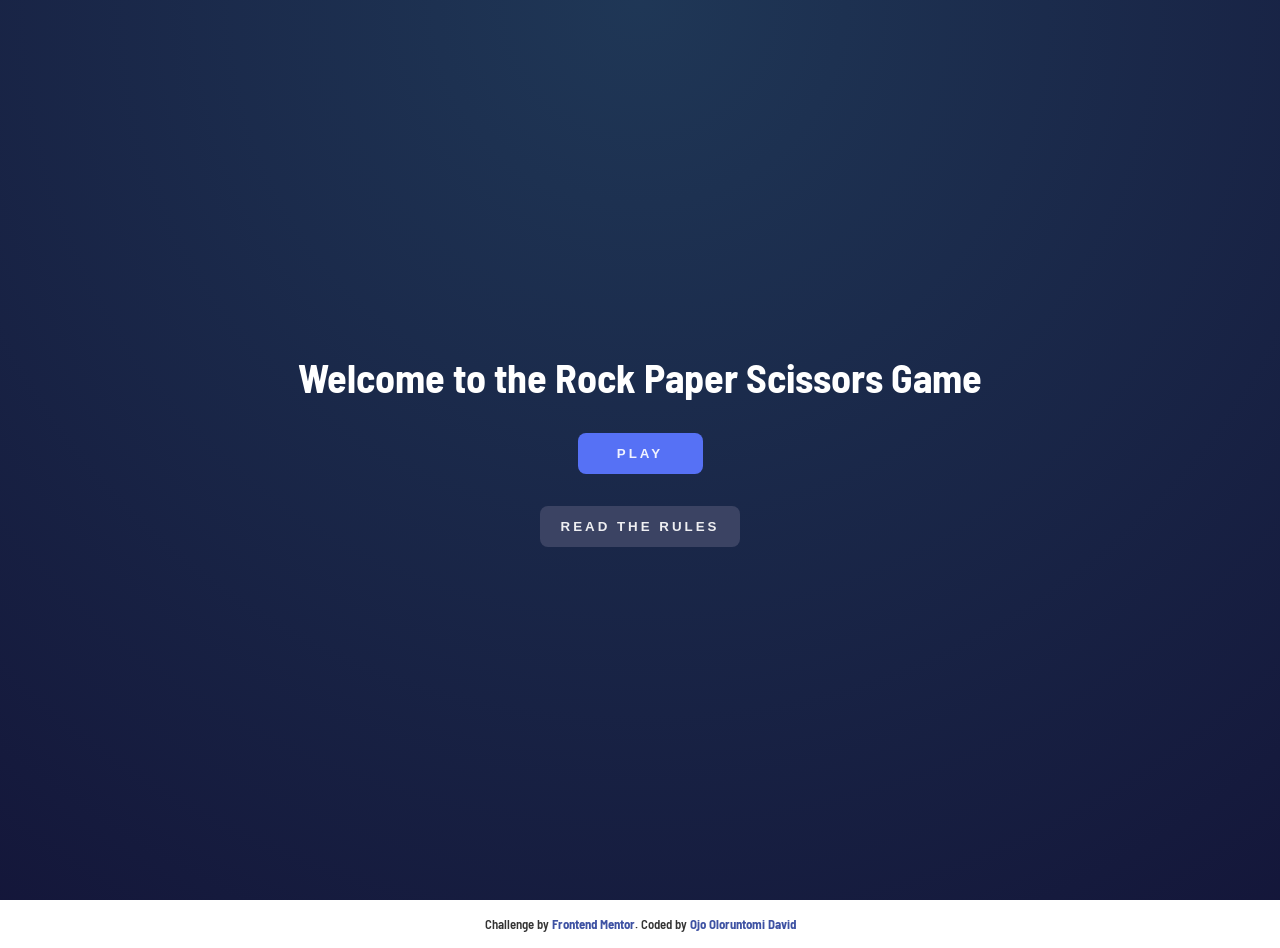
<file: index.html>
<!DOCTYPE html>
<html lang="en">

<head>
  <meta charset="UTF-8">
  <meta name="viewport" content="width=device-width, initial-scale=1.0">
  <!-- displays site properly based on user's device -->

  <link rel="icon" type="image/png" sizes="32x32" href="./images/favicon-32x32.png">
  <link href="https://fonts.googleapis.com/css2?family=Barlow+Semi+Condensed:wght@600;700&display=swap"
    rel="stylesheet">
  <link rel="stylesheet" href="./css/all.min.css">
  <link rel="stylesheet" href="./css/animations.css">
  <link rel="stylesheet" href="./css/index.css">

  <title>Frontend Mentor | Rock, Paper, Scissors</title>
</head>

<body>
  <div class="container">
    <div class="intro">
      <h1>Welcome to the Rock Paper Scissors Game</h1>
      <button type="button" class="play-btn"><span>play</span></button>
      <button type="button" class="rules-btn">Read the rules</button>
    </div>

    <div class="game">
      <div class="score-board-wrapper">
        <div class="score-board">
          <div class="logo">
            <img src="./images/logo.svg" alt="original logo">
          </div>
          <div class="score-wrapper">
            <small>score</small>
            <h2 class="score">0</h2>
          </div>
        </div>

      </div>

      <div class="play">
        <div class="sign-pick">
          <div class="content">
            <div class="paper sign-wrapper">
              <div class="sign">
                <img src="./images/icon-paper.svg" alt="paper sign">
              </div>
            </div>
            <div class="scissors sign-wrapper">
              <div class="sign">
                <img src="./images/icon-scissors.svg" alt="scissors sign">
              </div>
            </div>
            <div class="rock sign-wrapper">
              <div class="sign">
                <img src="./images/icon-rock.svg" alt="rock sign">
              </div>
            </div>
          </div>
        </div>

        <div class="battle">
          <div>
            <div class="player">
              <p>you picked</p>
            </div>
          </div>

          <div>
            <div class="cpu">
              <div class="dummy"></div>
              <p>the House picked</p>
            </div>
          </div>

          <div class="result">
            <h1 class="decision">win</h1>
            <button type="button" class="play-again">Play Again</button>
          </div>
        </div>

        <div class="btn-wrapper">
          <button type="button" class="new-game-btn">New Game</button>
          <button type="button" class="rules-btn">Rules</button>

        </div>
      </div>
    </div>

    <div class="rules">
      <h2>rules</h2>
      <div class="rules-img">
        <img src="./images/image-rules.svg" alt="original game rules">
      </div>

      <i class="fas fa-times close-rules-btn"></i>
    </div>

    <div class="drop-shadow"></div>

    <div class="attribution">
      <p>
        Challenge by <a href="https://www.frontendmentor.io?ref=challenge" target="_blank" rel="noopener">Frontend
          Mentor</a>.
        Coded by <a href="https://www.frontendmentor.io/profile/tomi-david" target="_blank" rel="noopener">Ojo
          Oloruntomi
          David</a>
      </p>
    </div>
  </div>

  <script src="./js/index.js"></script>
</body>

</html>
</file>
<file: css/animations.css>
@keyframes slideInTop{
    from {
        transform: translateY(-2000px);
    }
    to { 
        transform: translateY(0);
    }
}

.slideInTop {
    animation: slideInTop .5s forwards;
}

@keyframes slideOutTop{
    from {
        transform: translateY(0);
    }
    to { 
        transform: translateY(-2000px);
    }
}

.slideOutTop {
    animation: slideOutTop .5s forwards;
}

@keyframes growIn {
    from {
        transform: scale(0);
    }

    to {
        transform: scale(1);
    }
}

.growIn {
    animation: growIn .5s forwards;
}

@keyframes slideInRight {
    from {
        transform: translateX(2000px);
    }
    to {
        transform: translateX(0px);        
    }
}

.slideInRight {
    animation: slideInRight .5s forwards;
}

@keyframes slideOutRight {
    from {
        transform: translateX(0);
    }

    to {
        transform: translateX(2000px);
    }
}

.slideOutRight {
    animation: slideOutRight .5s forwards;
}

@keyframes slideOutLeft {
    from {
        transform: translateX(0);
    }

    to {
        transform: translateX(-2000px);
    }
}

.slideOutLeft {
    animation: slideOutLeft .5s forwards;
}

@keyframes slideInLeft {
    from {
        transform: translateX(-2000px);
    }
    to {
        transform: translateX(0);        
    }
}

.slideInLeft {
    animation: slideInLeft .5s forwards;
}

@keyframes bounce {
    0% {
        transform: translateY(0px);
    }

    15% {
        transform: translateY(-40px);
    }

    30% {
        transform: translateY(0px);
    }

    45% {
        transform: translateY(-40px);        
    }
    60% {
        transform: translateY(0px);
    }
    75% {
        transform: translateY(-40px);
    }
    100% {
        transform: translateY(0px);
    }
}

@keyframes flipIn {
    from {
        transform: rotateY(90deg);
    }
    to {
        transform: rotateY(0deg);
    }
}

.flipIn {
    animation: flipIn .5s forwards;
}

@keyframes increaseWidth {
    from {
        width: 75%;
    }
    to {
        width: 90%;
    }
}

.increaseWidth {
    animation: increaseWidth .3s forwards;
}

.compAnimation {
    animation: increaseWidth .5s forwards .3s, slideInRight .3s forwards;
}

.compAnimationRev {
    animation: slideOutRight .5s forwards, increaseWidth 10s forwards reverse;
}

/* FIX THIS */
</file>
<file: css/index.css>
* {
    margin: 0;
    padding: 0;
    box-sizing: border-box;
}

*::selection {
    color: none;
    background-color: none;
}

:root {
    --bg-1: hsl(214, 47%, 23%);
    --bg-2: hsl(237, 49%, 15%);
    --black-clr: hsl(229, 25%, 31%);
    --blue-clr: hsl(229, 64%, 46%);
    --score-border: hsl(217, 16%, 45%);
    --paper-blue-1: hsl(230, 89%, 62%);
    --paper-blue-2: hsl(230, 89%, 65%);
    --scissors-yellow-1: hsl(39, 89%, 49%);
    --scissors-yellow-2: hsl(40, 84%, 53%);
    --rock-red-1: hsl(349, 71%, 52%);
    --rock-red-2: hsl(349, 70%, 56%);
}

html {
    font-size: 100%;
    font-family: 'Barlow Semi Condensed', sans-serif;
}

.container {
    overflow-x: hidden;
    background: radial-gradient(circle at 50% 0%, var(--bg-1), var(--bg-2));
    display: grid;
    grid-template-columns: 100vw;
    grid-template-rows: 1fr auto;
}

.intro, 
.game {
    grid-column: 1/2;
    grid-row: 1/2;
}

.intro {
    display: flex;
    flex-flow: column nowrap;
    justify-content: center;
    align-items: center;
    height: 100vh;
}

h1 {
    font-size: 2.5rem;
    text-align: center;
    color: white;
    padding: 1rem;
}

button:focus, 
button:hover {
    outline: 0;
    cursor: pointer;
}

.intro button {
    border: 0;
    padding: 13px 10px;
    border-radius: 8px;
    color: rgba(255, 255, 255, 0.918);
    text-transform: uppercase;
    letter-spacing: 3px;
    font-weight: 600;
    cursor: pointer;
    margin: 1rem;
    transition: transform 0.5s ease;
}

.play-btn {
    width: 125px;
    background-color: hsl(230, 89%, 65%);
}

.play-btn:hover {
    background-color: hsl(230, 75%, 45%);
    transform: rotate(-7deg);
}

.rules-btn {
    background-color: var(--black-clr);
    width: 200px;
}

.rules-btn:hover,
.new-game-btn:hover {
    background-color: hsl(219, 17%, 51%);
}

.rules {
    display: flex;
    flex-flow: column nowrap;
    justify-content: space-around;
    align-items: center;
    background-color: #fff;
    height: 100vh;
    padding-top: 2rem;
    transform: translateY(-3000px);
    position: fixed;
    width: 100%;
    z-index: 3;
}

.rules h2 {
    text-transform: uppercase;
    color: var(--black-clr);
    font-size: 2rem;
}

.close-rules-btn {
    color: rgb(204, 202, 202);
    font-size: 1.3rem;
    cursor: pointer;
}

.close-rules-btn:hover,
.close-rules-btn:focus {
    color: var(--rock-red-1);
}

.game {
    transform: translateX(100vw);
}

.score-board-wrapper {
    padding: 2rem 0;
}

.score-board {
    display: flex;
    justify-content: space-between;
    align-items: center;
    width: 85%;
    max-width: 55vmax;
    margin: 0 auto;
    border: 3px solid var(--score-border);
    border-radius: 6px;
    padding: .7rem 1rem;
}

.logo {
    width: 30%;
}

.logo img {
    width: 100%;
}

.score-wrapper {
    background-color: white;
    flex: 0 1 28%;
    text-align: center;
    padding: .5rem .3rem;
    border-radius: 8px;
}

.score-wrapper small {
    color: var(--blue-clr);
    text-transform: uppercase;
    font-weight: 600;
}

.score {
    color: var(--black-clr);
    font-size: 2.5rem;
    font-weight: 700;
}

.play {
    width: 80%;
    margin: 0 auto;
    display: grid;
    grid-template-columns: 1fr;
    grid-template-rows: 3fr 1fr;
    position: relative;
}

.sign-pick {
    grid-row: 1/2;
    width: 100%;
    height: 100%;
}

.content {
    width: 237px;
    height: 477px;
    margin: 0 auto;
    background: url(../images/bg-triangle.svg) center center / 100% no-repeat;
    position: relative;
}

.sign-wrapper {
    width: 130px;
    height: 130px;
    padding: .6rem;
    border-radius: 50%;
    position: relative;
}

.sign-pick .sign-wrapper {
    transform: scale(0);
    position: absolute;
}

.player .sign-wrapper {
    animation: bounce 1s forwards .2s;
}

.paper {
    background: linear-gradient(to bottom, var(--paper-blue-1), var(--paper-blue-2));
    box-shadow: 0 6px 0 hsl(230, 78%, 48%), 0 12px 5px hsla(237, 49%, 15%, 0.5);
}

.sign-pick .paper {
    top: 80px;
    left: -40px;
}

.scissors {
    background: linear-gradient(to bottom, var(--scissors-yellow-1), var(--scissors-yellow-2));
    box-shadow: 0 6px 0 hsl(39, 99%, 36%), 0 12px 5px hsla(237, 49%, 15%, 0.5);
}

.sign-pick .scissors {
    top: 80px;
    right: -40px;
}

.rock {
    background: linear-gradient(to bottom, var(--rock-red-1), var(--rock-red-2));
    box-shadow: 0 6px 0 hsl(349, 77%, 38%), 0 12px 5px hsla(237, 49%, 15%, 0.5);
}

.sign-pick .rock {
    bottom: 111px;
    left: 60px;
}

.sign {
    width: 100%;
    height: 100%;
    background-color: rgb(245, 245, 245);
    border-radius: 50%;
    display: flex;
    justify-content: center;
    align-items: center;
    box-shadow: inset 0 5px 0px rgb(222, 230, 233);
    cursor: pointer;
}

.sign>img {
    width: 50%;
}

.battle {
    grid-row: 1/2;
    display: flex;
    flex-flow: row wrap;
    justify-content: space-between;
    width: 100%;
    height: 100%;
    align-items: center;
    transform: translateX(2000px);
    position: absolute;
}

.battle>div:not(:last-of-type) {
    height: 180px;
    transition: height .5s ease-in-out;
}

.player,
.cpu {
    position: relative;
    display: flex;
    flex-flow: column wrap;
    justify-content: space-between;
    height: 100%;
    width: 130px;
}

/* remove initial animation-delay achieved through js */
.player > div {
    animation-delay: .5s !important;  
}

.cpu > div {
    animation-delay: 0s !important;  
}

.dummy {
    width: 100px;
    height: 100px;
    background: hsl(237, 49%, 15%);
    border-radius: 50%;
    align-self: center;
    margin-top: 14px;
}

.battle p {
    color: white;
    text-transform: uppercase;
    font-weight: 700;
    font-size: .7rem;
    text-align: center;
    letter-spacing: 1px;
    z-index: 4;
}

.winner::before {
    content: '';
    position: absolute;
    top: -87px;
    left: -90px;
    height: 310px;
    width: 310px;
    background: radial-gradient(transparent 30%, hsla(217, 16%, 45%, 0.3) 30%, hsla(217, 16%, 45%, 0.3) 40%, hsla(217, 16%, 45%, 0.2) 40%, hsla(217, 16%, 45%, 0.2) 56%, hsla(217, 16%, 45%, 0.1) 56%);
    border-radius: 50%;
}

.result {
    align-self: end;
    flex: 0 1 100%;
    height: 133.716px;
    transform: rotateY(90deg);
}

.result h1 {
    text-transform: uppercase;
    font-weight: 700;
}

.play-again {
    background-color: #fff;
    color: var(--bg-1);
    display: block;
    width: 70%;
    margin: 0 auto;
    padding: 1rem;
    border-radius: 8px;
    border: 0;
    text-transform: uppercase;
    font-weight: 600;
    letter-spacing: .1rem;
}

.play-again:hover {
    color: var(--rock-red-1);
}

.btn-wrapper {
    grid-row: 2/3;
    display: flex;
    flex-flow: column wrap;
    justify-content: space-evenly;
    align-items: center;
    z-index: 3;
}

.btn-wrapper button {
    width: 125px;
    padding: 10px;
    background-color: transparent;
    border: 2px solid rgba(255, 255, 255, 0.527);
    border-radius: 8px;
    color: rgba(255, 255, 255, 0.918);
    text-transform: uppercase;
    letter-spacing: 3px;
    font-weight: 600;
    cursor: pointer;
    transition: transform .5s ease;
}

.attribution {
    font-size: 11px;
    text-align: center;
    padding: 1rem;
    background-color: #fff;
    grid-column: 1/2;
    grid-row: 2/3;
}

.attribution p {
    font-size: .8rem;
    font-weight: 600;
    color: rgb(51, 51, 51);
}

.attribution a {
    color: hsl(228, 45%, 44%);
    font-weight: 700;
    text-decoration: none;
}

.attribution a:hover {
    color: hsl(228, 66%, 21%);
    text-decoration: underline;
}

@media screen and (min-width: 1001px) {
    .rules {
        height: 500px;
        width: 480px !important;
        left: 0;
        right: 0;
        margin: 20vh auto;
        border-radius: 8px;
        flex-flow: row wrap;
        align-items: unset;
        padding: 3rem;
        position: absolute;
    }

    .rules h2,
    .close-rules-btn {
        font-size: 2.3rem;
    }

    .close-rules-btn {
        margin-right: 0;
        margin-left: auto;
    }

    .rules > div   {
        order: 2;
        flex-basis: 80%;
        margin-top: 2rem;
    }

    .drop-shadow.active {
        background-color: hsla(237, 49%, 15%, 0.466);
        width: 100vw;
        position: fixed;
        height: 100%;
        z-index: 2;
    }

    .score-board {
        padding: 1.5rem;
        border-radius: 16px;
    }

    .score-wrapper {
        padding: .7rem .5rem;
        flex-basis: 20%;
    }

    .logo {
        width: 20%;
    }

    .score {
        font-size: 4rem;
    }

    .play {
        grid-template-rows: 3fr .5fr;
        width: 100%;
        padding: 1% 3%;
    }

    .content {
        width: 460px;
        height: 547px;
        padding-top: 2rem;
        background-position: center bottom;
    }

    .sign-wrapper {
        width: 230px;
        height: 230px;
        padding: 1.4rem;
    }

    .paper {
        box-shadow: 0 13px 0 hsl(230, 78%, 48%), 0 22px 5px hsla(237, 49%, 15%, 0.5);
    }

    .sign-pick .paper {
        top: 40px;
        left: -70px;
    }

    .scissors {
        box-shadow: 0 13px 0 hsl(39, 99%, 36%), 0 22px 5px hsla(237, 49%, 15%, 0.5);   
    }

    .sign-pick .scissors {
        top: 40px;
        right: -70px;
    }

    .rock {
        box-shadow: 0 13px 0 hsl(349, 77%, 38%), 0 22px 5px hsla(237, 49%, 15%, 0.5);
    }

    .sign-pick .rock {
        bottom: -16px;
        left: 127px;
    }

    .sign {
        box-shadow: inset 0 10px 0px rgb(222, 230, 233);
    }

    .play .rules-btn {
        justify-self: end;
    }

    .battle {
        padding: 0 5%;
        margin: 0 auto;
        align-items: center;
        width: 75%;
        left: 0;
        right: 0;
    }

    .battle>div:not(:last-of-type) {
        height: 80%;
        flex: 0 1 350px;
    }

    .battle>div:nth-of-type(2) {
        order: 2;
    }

    .player,
    .cpu {
        flex-flow: column-reverse wrap;
        width: 350px;
        height: 100%;
    }

    .battle .sign-wrapper {
        width: 350px;
        height: 350px;
        padding: 2.5rem;
    }

    .battle .paper {
        box-shadow: 0 15px 0 hsl(230, 78%, 48%);
    }

    .battle .scissors {
        box-shadow: 0 15px 0 hsl(39, 99%, 36%);
    }

    .battle .rock {
        box-shadow: 0 15px 0 hsl(349, 77%, 38%);
    }

    .battle p {
        font-size: 1.5rem;
        letter-spacing: 4px;
    }

    .dummy {
        width: 250px;
        height: 250px;
        margin-bottom: 50px;
        margin-top: 0;
    }

    .winner::before {
        width: 800px;
        height: 830px;
        top: -143px;
        left: -225px;
    }

    .result {
        order: 1;
        flex: 0 1 .1rem;
        align-self: center;
    }

    .result h1 {
        font-size: 3.5rem;
    }

    .play-again {
        cursor: pointer;
        width: 80%;
    }

    .battle .sizeIncrease {
        flex: 0 1 17rem;
    }

    .btn-wrapper {
        flex-flow: row wrap;
        justify-content: space-between;
    }
}

@media screen and (min-width: 1001px) and (max-width: 1279px) {
    .content {
        background-position: center center;
        background-size: 90%;
    }
    .sign-wrapper {
        width: 210px;
        height: 210px;
    }

    .sign-pick .paper {
        top: 0px;
        left: -50px
    }

    .sign-pick .scissors {
        top: 0px;
        right: -50px
    }

    .sign-pick .rock {
        bottom: 70px;
        right: -50px
    }

    .battle {
        width: 70%;
        align-items: flex-start;
        padding-top: 40px;
    }

    .battle>div:not(:last-of-type) {
        height: 67%;
        flex: 0 1 250px;
    }

    .battle .sign-wrapper {
        width: 250px;
        height: 250px;
        padding: 1.5rem;
    }

    .player,
    .cpu {
        width: 250px;
    }

    .battle p {
        font-size: 1.3rem;
        letter-spacing: 2px;
    }

    .dummy {
        width: 180px;
        height: 180px;
        margin-bottom: 33px;
    }

    .result {
        margin-top: -120px;
        align-self: center;
    }

    .winner::before {
        width: 585px;
        height: 620px;
        top: -85px;
        left: -167px;
    }
}

@media screen and (min-width: 767px) and (max-width: 1000px) {
    .score-wrapper {
        flex-basis: 20%;
    }

    .content {
        width: 350px;
        height: 530px;
    }

    .sign-wrapper {
        width: 180px;
        height: 180px;
        padding: 1rem;
    }

    .paper {
        box-shadow: 0 10px 0 hsl(230, 78%, 48%), 0 18px 5px hsla(237, 49%, 15%, 0.5);
    }

    .sign-pick .paper {
        top: 28px;
        left: -60px;
    }

    .scissors {
        box-shadow: 0 10px 0 hsl(39, 99%, 36%), 0 18px 5px hsla(237, 49%, 15%, 0.5);   
    }

    .sign-pick .scissors {
        top: 28px;
        right: -60px;
    }

    .rock {
        box-shadow: 0 10px 0 hsl(349, 77%, 38%), 0 18px 5px hsla(237, 49%, 15%, 0.5);
    }

    .sign-pick .rock {
        bottom: 60px;
        left: 90px;
    }

    .battle {
        width: 80%;
        left: 0;
        right: 0;
        margin: 0 auto;
    }

    .battle>div:not(:last-of-type) {
        height: 240px;
        width: 180px;
    }

    .player, .cpu {
        width: 100%;
    }

    .dummy {
        width: 120px;
        height: 120px;
        margin-top: 34px;
    }

    .battle p {
        font-size: 1rem;
    }

    .winner::before {
        top: -123px;
        left: -122px;
        height: 430px;
        width: 425px;
    }
}

@media screen and (max-width: 359px) {
    h1 {
        font-size: 2rem;
    }

    .rules img {
        width: 80%;
        margin: 0 auto;
        display: block;
    }

    .score-wrapper {
        flex-basis: 40%;
    }

    .score-wrapper small {
        font-size: .8rem;
    }

    .score {
        font-size: 1.8rem;
    }

    .content {
        width: 180px;
        height: 300px;
        background-position: center 50px;
    }

    .sign-wrapper {
        width: 100px;
        height: 100px;
    }

    .sign-pick .paper {
        top: 10px;
        left: -30px;
    }

    .sign-pick .scissors {
        top: 10px;
        right: -30px;
    }

    .sign-pick .rock {
        bottom: 55px;
        left: 40px;
    }

    .battle>div:not(:last-of-type) {
        height: 140px;
    }

    .player, .cpu {
        width: 100px;
    }

    .battle p {
        font-size: .5rem;
    }

    .winner::before {
        width: 240px;
        height: 240px;
        top: -67px;
        left: -69px;
    }

    .result h1 {
        font-size: 1.7rem;
    }

    .play-again {
        padding: .8rem;
        width: 60%;
    }
}
</file>
<file: css/all.min.css>
/*!
 * Font Awesome Free 5.1.1 by @fontawesome - https://fontawesome.com
 * License - https://fontawesome.com/license (Icons: CC BY 4.0, Fonts: SIL OFL 1.1, Code: MIT License)
 */
.fa,.fab,.fal,.far,.fas{-moz-osx-font-smoothing:grayscale;-webkit-font-smoothing:antialiased;display:inline-block;font-style:normal;font-variant:normal;text-rendering:auto;line-height:1}.fa-lg{font-size:1.33333em;line-height:.75em;vertical-align:-.0667em}.fa-xs{font-size:.75em}.fa-sm{font-size:.875em}.fa-1x{font-size:1em}.fa-2x{font-size:2em}.fa-3x{font-size:3em}.fa-4x{font-size:4em}.fa-5x{font-size:5em}.fa-6x{font-size:6em}.fa-7x{font-size:7em}.fa-8x{font-size:8em}.fa-9x{font-size:9em}.fa-10x{font-size:10em}.fa-fw{text-align:center;width:1.25em}.fa-ul{list-style-type:none;margin-left:2.5em;padding-left:0}.fa-ul>li{position:relative}.fa-li{left:-2em;position:absolute;text-align:center;width:2em;line-height:inherit}.fa-border{border:.08em solid #eee;border-radius:.1em;padding:.2em .25em .15em}.fa-pull-left{float:left}.fa-pull-right{float:right}.fa.fa-pull-left,.fab.fa-pull-left,.fal.fa-pull-left,.far.fa-pull-left,.fas.fa-pull-left{margin-right:.3em}.fa.fa-pull-right,.fab.fa-pull-right,.fal.fa-pull-right,.far.fa-pull-right,.fas.fa-pull-right{margin-left:.3em}.fa-spin{animation:a 2s infinite linear}.fa-pulse{animation:a 1s infinite steps(8)}@keyframes a{0%{transform:rotate(0deg)}to{transform:rotate(1turn)}}.fa-rotate-90{-ms-filter:"progid:DXImageTransform.Microsoft.BasicImage(rotation=1)";transform:rotate(90deg)}.fa-rotate-180{-ms-filter:"progid:DXImageTransform.Microsoft.BasicImage(rotation=2)";transform:rotate(180deg)}.fa-rotate-270{-ms-filter:"progid:DXImageTransform.Microsoft.BasicImage(rotation=3)";transform:rotate(270deg)}.fa-flip-horizontal{-ms-filter:"progid:DXImageTransform.Microsoft.BasicImage(rotation=0, mirror=1)";transform:scaleX(-1)}.fa-flip-vertical{transform:scaleY(-1)}.fa-flip-horizontal.fa-flip-vertical,.fa-flip-vertical{-ms-filter:"progid:DXImageTransform.Microsoft.BasicImage(rotation=2, mirror=1)"}.fa-flip-horizontal.fa-flip-vertical{transform:scale(-1)}:root .fa-flip-horizontal,:root .fa-flip-vertical,:root .fa-rotate-90,:root .fa-rotate-180,:root .fa-rotate-270{-webkit-filter:none;filter:none}.fa-stack{display:inline-block;height:2em;line-height:2em;position:relative;vertical-align:middle;width:2em}.fa-stack-1x,.fa-stack-2x{left:0;position:absolute;text-align:center;width:100%}.fa-stack-1x{line-height:inherit}.fa-stack-2x{font-size:2em}.fa-inverse{color:#fff}.fa-500px:before{content:"\f26e"}.fa-accessible-icon:before{content:"\f368"}.fa-accusoft:before{content:"\f369"}.fa-address-book:before{content:"\f2b9"}.fa-address-card:before{content:"\f2bb"}.fa-adjust:before{content:"\f042"}.fa-adn:before{content:"\f170"}.fa-adversal:before{content:"\f36a"}.fa-affiliatetheme:before{content:"\f36b"}.fa-algolia:before{content:"\f36c"}.fa-align-center:before{content:"\f037"}.fa-align-justify:before{content:"\f039"}.fa-align-left:before{content:"\f036"}.fa-align-right:before{content:"\f038"}.fa-allergies:before{content:"\f461"}.fa-amazon:before{content:"\f270"}.fa-amazon-pay:before{content:"\f42c"}.fa-ambulance:before{content:"\f0f9"}.fa-american-sign-language-interpreting:before{content:"\f2a3"}.fa-amilia:before{content:"\f36d"}.fa-anchor:before{content:"\f13d"}.fa-android:before{content:"\f17b"}.fa-angellist:before{content:"\f209"}.fa-angle-double-down:before{content:"\f103"}.fa-angle-double-left:before{content:"\f100"}.fa-angle-double-right:before{content:"\f101"}.fa-angle-double-up:before{content:"\f102"}.fa-angle-down:before{content:"\f107"}.fa-angle-left:before{content:"\f104"}.fa-angle-right:before{content:"\f105"}.fa-angle-up:before{content:"\f106"}.fa-angry:before{content:"\f556"}.fa-angrycreative:before{content:"\f36e"}.fa-angular:before{content:"\f420"}.fa-app-store:before{content:"\f36f"}.fa-app-store-ios:before{content:"\f370"}.fa-apper:before{content:"\f371"}.fa-apple:before{content:"\f179"}.fa-apple-pay:before{content:"\f415"}.fa-archive:before{content:"\f187"}.fa-archway:before{content:"\f557"}.fa-arrow-alt-circle-down:before{content:"\f358"}.fa-arrow-alt-circle-left:before{content:"\f359"}.fa-arrow-alt-circle-right:before{content:"\f35a"}.fa-arrow-alt-circle-up:before{content:"\f35b"}.fa-arrow-circle-down:before{content:"\f0ab"}.fa-arrow-circle-left:before{content:"\f0a8"}.fa-arrow-circle-right:before{content:"\f0a9"}.fa-arrow-circle-up:before{content:"\f0aa"}.fa-arrow-down:before{content:"\f063"}.fa-arrow-left:before{content:"\f060"}.fa-arrow-right:before{content:"\f061"}.fa-arrow-up:before{content:"\f062"}.fa-arrows-alt:before{content:"\f0b2"}.fa-arrows-alt-h:before{content:"\f337"}.fa-arrows-alt-v:before{content:"\f338"}.fa-assistive-listening-systems:before{content:"\f2a2"}.fa-asterisk:before{content:"\f069"}.fa-asymmetrik:before{content:"\f372"}.fa-at:before{content:"\f1fa"}.fa-atlas:before{content:"\f558"}.fa-audible:before{content:"\f373"}.fa-audio-description:before{content:"\f29e"}.fa-autoprefixer:before{content:"\f41c"}.fa-avianex:before{content:"\f374"}.fa-aviato:before{content:"\f421"}.fa-award:before{content:"\f559"}.fa-aws:before{content:"\f375"}.fa-backspace:before{content:"\f55a"}.fa-backward:before{content:"\f04a"}.fa-balance-scale:before{content:"\f24e"}.fa-ban:before{content:"\f05e"}.fa-band-aid:before{content:"\f462"}.fa-bandcamp:before{content:"\f2d5"}.fa-barcode:before{content:"\f02a"}.fa-bars:before{content:"\f0c9"}.fa-baseball-ball:before{content:"\f433"}.fa-basketball-ball:before{content:"\f434"}.fa-bath:before{content:"\f2cd"}.fa-battery-empty:before{content:"\f244"}.fa-battery-full:before{content:"\f240"}.fa-battery-half:before{content:"\f242"}.fa-battery-quarter:before{content:"\f243"}.fa-battery-three-quarters:before{content:"\f241"}.fa-bed:before{content:"\f236"}.fa-beer:before{content:"\f0fc"}.fa-behance:before{content:"\f1b4"}.fa-behance-square:before{content:"\f1b5"}.fa-bell:before{content:"\f0f3"}.fa-bell-slash:before{content:"\f1f6"}.fa-bezier-curve:before{content:"\f55b"}.fa-bicycle:before{content:"\f206"}.fa-bimobject:before{content:"\f378"}.fa-binoculars:before{content:"\f1e5"}.fa-birthday-cake:before{content:"\f1fd"}.fa-bitbucket:before{content:"\f171"}.fa-bitcoin:before{content:"\f379"}.fa-bity:before{content:"\f37a"}.fa-black-tie:before{content:"\f27e"}.fa-blackberry:before{content:"\f37b"}.fa-blender:before{content:"\f517"}.fa-blind:before{content:"\f29d"}.fa-blogger:before{content:"\f37c"}.fa-blogger-b:before{content:"\f37d"}.fa-bluetooth:before{content:"\f293"}.fa-bluetooth-b:before{content:"\f294"}.fa-bold:before{content:"\f032"}.fa-bolt:before{content:"\f0e7"}.fa-bomb:before{content:"\f1e2"}.fa-bong:before{content:"\f55c"}.fa-book:before{content:"\f02d"}.fa-book-open:before{content:"\f518"}.fa-bookmark:before{content:"\f02e"}.fa-bowling-ball:before{content:"\f436"}.fa-box:before{content:"\f466"}.fa-box-open:before{content:"\f49e"}.fa-boxes:before{content:"\f468"}.fa-braille:before{content:"\f2a1"}.fa-briefcase:before{content:"\f0b1"}.fa-briefcase-medical:before{content:"\f469"}.fa-broadcast-tower:before{content:"\f519"}.fa-broom:before{content:"\f51a"}.fa-brush:before{content:"\f55d"}.fa-btc:before{content:"\f15a"}.fa-bug:before{content:"\f188"}.fa-building:before{content:"\f1ad"}.fa-bullhorn:before{content:"\f0a1"}.fa-bullseye:before{content:"\f140"}.fa-burn:before{content:"\f46a"}.fa-buromobelexperte:before{content:"\f37f"}.fa-bus:before{content:"\f207"}.fa-bus-alt:before{content:"\f55e"}.fa-buysellads:before{content:"\f20d"}.fa-calculator:before{content:"\f1ec"}.fa-calendar:before{content:"\f133"}.fa-calendar-alt:before{content:"\f073"}.fa-calendar-check:before{content:"\f274"}.fa-calendar-minus:before{content:"\f272"}.fa-calendar-plus:before{content:"\f271"}.fa-calendar-times:before{content:"\f273"}.fa-camera:before{content:"\f030"}.fa-camera-retro:before{content:"\f083"}.fa-cannabis:before{content:"\f55f"}.fa-capsules:before{content:"\f46b"}.fa-car:before{content:"\f1b9"}.fa-caret-down:before{content:"\f0d7"}.fa-caret-left:before{content:"\f0d9"}.fa-caret-right:before{content:"\f0da"}.fa-caret-square-down:before{content:"\f150"}.fa-caret-square-left:before{content:"\f191"}.fa-caret-square-right:before{content:"\f152"}.fa-caret-square-up:before{content:"\f151"}.fa-caret-up:before{content:"\f0d8"}.fa-cart-arrow-down:before{content:"\f218"}.fa-cart-plus:before{content:"\f217"}.fa-cc-amazon-pay:before{content:"\f42d"}.fa-cc-amex:before{content:"\f1f3"}.fa-cc-apple-pay:before{content:"\f416"}.fa-cc-diners-club:before{content:"\f24c"}.fa-cc-discover:before{content:"\f1f2"}.fa-cc-jcb:before{content:"\f24b"}.fa-cc-mastercard:before{content:"\f1f1"}.fa-cc-paypal:before{content:"\f1f4"}.fa-cc-stripe:before{content:"\f1f5"}.fa-cc-visa:before{content:"\f1f0"}.fa-centercode:before{content:"\f380"}.fa-certificate:before{content:"\f0a3"}.fa-chalkboard:before{content:"\f51b"}.fa-chalkboard-teacher:before{content:"\f51c"}.fa-chart-area:before{content:"\f1fe"}.fa-chart-bar:before{content:"\f080"}.fa-chart-line:before{content:"\f201"}.fa-chart-pie:before{content:"\f200"}.fa-check:before{content:"\f00c"}.fa-check-circle:before{content:"\f058"}.fa-check-double:before{content:"\f560"}.fa-check-square:before{content:"\f14a"}.fa-chess:before{content:"\f439"}.fa-chess-bishop:before{content:"\f43a"}.fa-chess-board:before{content:"\f43c"}.fa-chess-king:before{content:"\f43f"}.fa-chess-knight:before{content:"\f441"}.fa-chess-pawn:before{content:"\f443"}.fa-chess-queen:before{content:"\f445"}.fa-chess-rook:before{content:"\f447"}.fa-chevron-circle-down:before{content:"\f13a"}.fa-chevron-circle-left:before{content:"\f137"}.fa-chevron-circle-right:before{content:"\f138"}.fa-chevron-circle-up:before{content:"\f139"}.fa-chevron-down:before{content:"\f078"}.fa-chevron-left:before{content:"\f053"}.fa-chevron-right:before{content:"\f054"}.fa-chevron-up:before{content:"\f077"}.fa-child:before{content:"\f1ae"}.fa-chrome:before{content:"\f268"}.fa-church:before{content:"\f51d"}.fa-circle:before{content:"\f111"}.fa-circle-notch:before{content:"\f1ce"}.fa-clipboard:before{content:"\f328"}.fa-clipboard-check:before{content:"\f46c"}.fa-clipboard-list:before{content:"\f46d"}.fa-clock:before{content:"\f017"}.fa-clone:before{content:"\f24d"}.fa-closed-captioning:before{content:"\f20a"}.fa-cloud:before{content:"\f0c2"}.fa-cloud-download-alt:before{content:"\f381"}.fa-cloud-upload-alt:before{content:"\f382"}.fa-cloudscale:before{content:"\f383"}.fa-cloudsmith:before{content:"\f384"}.fa-cloudversify:before{content:"\f385"}.fa-cocktail:before{content:"\f561"}.fa-code:before{content:"\f121"}.fa-code-branch:before{content:"\f126"}.fa-codepen:before{content:"\f1cb"}.fa-codiepie:before{content:"\f284"}.fa-coffee:before{content:"\f0f4"}.fa-cog:before{content:"\f013"}.fa-cogs:before{content:"\f085"}.fa-coins:before{content:"\f51e"}.fa-columns:before{content:"\f0db"}.fa-comment:before{content:"\f075"}.fa-comment-alt:before{content:"\f27a"}.fa-comment-dots:before{content:"\f4ad"}.fa-comment-slash:before{content:"\f4b3"}.fa-comments:before{content:"\f086"}.fa-compact-disc:before{content:"\f51f"}.fa-compass:before{content:"\f14e"}.fa-compress:before{content:"\f066"}.fa-concierge-bell:before{content:"\f562"}.fa-connectdevelop:before{content:"\f20e"}.fa-contao:before{content:"\f26d"}.fa-cookie:before{content:"\f563"}.fa-cookie-bite:before{content:"\f564"}.fa-copy:before{content:"\f0c5"}.fa-copyright:before{content:"\f1f9"}.fa-couch:before{content:"\f4b8"}.fa-cpanel:before{content:"\f388"}.fa-creative-commons:before{content:"\f25e"}.fa-creative-commons-by:before{content:"\f4e7"}.fa-creative-commons-nc:before{content:"\f4e8"}.fa-creative-commons-nc-eu:before{content:"\f4e9"}.fa-creative-commons-nc-jp:before{content:"\f4ea"}.fa-creative-commons-nd:before{content:"\f4eb"}.fa-creative-commons-pd:before{content:"\f4ec"}.fa-creative-commons-pd-alt:before{content:"\f4ed"}.fa-creative-commons-remix:before{content:"\f4ee"}.fa-creative-commons-sa:before{content:"\f4ef"}.fa-creative-commons-sampling:before{content:"\f4f0"}.fa-creative-commons-sampling-plus:before{content:"\f4f1"}.fa-creative-commons-share:before{content:"\f4f2"}.fa-credit-card:before{content:"\f09d"}.fa-crop:before{content:"\f125"}.fa-crop-alt:before{content:"\f565"}.fa-crosshairs:before{content:"\f05b"}.fa-crow:before{content:"\f520"}.fa-crown:before{content:"\f521"}.fa-css3:before{content:"\f13c"}.fa-css3-alt:before{content:"\f38b"}.fa-cube:before{content:"\f1b2"}.fa-cubes:before{content:"\f1b3"}.fa-cut:before{content:"\f0c4"}.fa-cuttlefish:before{content:"\f38c"}.fa-d-and-d:before{content:"\f38d"}.fa-dashcube:before{content:"\f210"}.fa-database:before{content:"\f1c0"}.fa-deaf:before{content:"\f2a4"}.fa-delicious:before{content:"\f1a5"}.fa-deploydog:before{content:"\f38e"}.fa-deskpro:before{content:"\f38f"}.fa-desktop:before{content:"\f108"}.fa-deviantart:before{content:"\f1bd"}.fa-diagnoses:before{content:"\f470"}.fa-dice:before{content:"\f522"}.fa-dice-five:before{content:"\f523"}.fa-dice-four:before{content:"\f524"}.fa-dice-one:before{content:"\f525"}.fa-dice-six:before{content:"\f526"}.fa-dice-three:before{content:"\f527"}.fa-dice-two:before{content:"\f528"}.fa-digg:before{content:"\f1a6"}.fa-digital-ocean:before{content:"\f391"}.fa-digital-tachograph:before{content:"\f566"}.fa-discord:before{content:"\f392"}.fa-discourse:before{content:"\f393"}.fa-divide:before{content:"\f529"}.fa-dizzy:before{content:"\f567"}.fa-dna:before{content:"\f471"}.fa-dochub:before{content:"\f394"}.fa-docker:before{content:"\f395"}.fa-dollar-sign:before{content:"\f155"}.fa-dolly:before{content:"\f472"}.fa-dolly-flatbed:before{content:"\f474"}.fa-donate:before{content:"\f4b9"}.fa-door-closed:before{content:"\f52a"}.fa-door-open:before{content:"\f52b"}.fa-dot-circle:before{content:"\f192"}.fa-dove:before{content:"\f4ba"}.fa-download:before{content:"\f019"}.fa-draft2digital:before{content:"\f396"}.fa-drafting-compass:before{content:"\f568"}.fa-dribbble:before{content:"\f17d"}.fa-dribbble-square:before{content:"\f397"}.fa-dropbox:before{content:"\f16b"}.fa-drum:before{content:"\f569"}.fa-drum-steelpan:before{content:"\f56a"}.fa-drupal:before{content:"\f1a9"}.fa-dumbbell:before{content:"\f44b"}.fa-dyalog:before{content:"\f399"}.fa-earlybirds:before{content:"\f39a"}.fa-ebay:before{content:"\f4f4"}.fa-edge:before{content:"\f282"}.fa-edit:before{content:"\f044"}.fa-eject:before{content:"\f052"}.fa-elementor:before{content:"\f430"}.fa-ellipsis-h:before{content:"\f141"}.fa-ellipsis-v:before{content:"\f142"}.fa-ember:before{content:"\f423"}.fa-empire:before{content:"\f1d1"}.fa-envelope:before{content:"\f0e0"}.fa-envelope-open:before{content:"\f2b6"}.fa-envelope-square:before{content:"\f199"}.fa-envira:before{content:"\f299"}.fa-equals:before{content:"\f52c"}.fa-eraser:before{content:"\f12d"}.fa-erlang:before{content:"\f39d"}.fa-ethereum:before{content:"\f42e"}.fa-etsy:before{content:"\f2d7"}.fa-euro-sign:before{content:"\f153"}.fa-exchange-alt:before{content:"\f362"}.fa-exclamation:before{content:"\f12a"}.fa-exclamation-circle:before{content:"\f06a"}.fa-exclamation-triangle:before{content:"\f071"}.fa-expand:before{content:"\f065"}.fa-expand-arrows-alt:before{content:"\f31e"}.fa-expeditedssl:before{content:"\f23e"}.fa-external-link-alt:before{content:"\f35d"}.fa-external-link-square-alt:before{content:"\f360"}.fa-eye:before{content:"\f06e"}.fa-eye-dropper:before{content:"\f1fb"}.fa-eye-slash:before{content:"\f070"}.fa-facebook:before{content:"\f09a"}.fa-facebook-f:before{content:"\f39e"}.fa-facebook-messenger:before{content:"\f39f"}.fa-facebook-square:before{content:"\f082"}.fa-fast-backward:before{content:"\f049"}.fa-fast-forward:before{content:"\f050"}.fa-fax:before{content:"\f1ac"}.fa-feather:before{content:"\f52d"}.fa-feather-alt:before{content:"\f56b"}.fa-female:before{content:"\f182"}.fa-fighter-jet:before{content:"\f0fb"}.fa-file:before{content:"\f15b"}.fa-file-alt:before{content:"\f15c"}.fa-file-archive:before{content:"\f1c6"}.fa-file-audio:before{content:"\f1c7"}.fa-file-code:before{content:"\f1c9"}.fa-file-contract:before{content:"\f56c"}.fa-file-download:before{content:"\f56d"}.fa-file-excel:before{content:"\f1c3"}.fa-file-export:before{content:"\f56e"}.fa-file-image:before{content:"\f1c5"}.fa-file-import:before{content:"\f56f"}.fa-file-invoice:before{content:"\f570"}.fa-file-invoice-dollar:before{content:"\f571"}.fa-file-medical:before{content:"\f477"}.fa-file-medical-alt:before{content:"\f478"}.fa-file-pdf:before{content:"\f1c1"}.fa-file-powerpoint:before{content:"\f1c4"}.fa-file-prescription:before{content:"\f572"}.fa-file-signature:before{content:"\f573"}.fa-file-upload:before{content:"\f574"}.fa-file-video:before{content:"\f1c8"}.fa-file-word:before{content:"\f1c2"}.fa-fill:before{content:"\f575"}.fa-fill-drip:before{content:"\f576"}.fa-film:before{content:"\f008"}.fa-filter:before{content:"\f0b0"}.fa-fingerprint:before{content:"\f577"}.fa-fire:before{content:"\f06d"}.fa-fire-extinguisher:before{content:"\f134"}.fa-firefox:before{content:"\f269"}.fa-first-aid:before{content:"\f479"}.fa-first-order:before{content:"\f2b0"}.fa-first-order-alt:before{content:"\f50a"}.fa-firstdraft:before{content:"\f3a1"}.fa-fish:before{content:"\f578"}.fa-flag:before{content:"\f024"}.fa-flag-checkered:before{content:"\f11e"}.fa-flask:before{content:"\f0c3"}.fa-flickr:before{content:"\f16e"}.fa-flipboard:before{content:"\f44d"}.fa-flushed:before{content:"\f579"}.fa-fly:before{content:"\f417"}.fa-folder:before{content:"\f07b"}.fa-folder-open:before{content:"\f07c"}.fa-font:before{content:"\f031"}.fa-font-awesome:before{content:"\f2b4"}.fa-font-awesome-alt:before{content:"\f35c"}.fa-font-awesome-flag:before{content:"\f425"}.fa-font-awesome-logo-full:before{content:"\f4e6"}.fa-fonticons:before{content:"\f280"}.fa-fonticons-fi:before{content:"\f3a2"}.fa-football-ball:before{content:"\f44e"}.fa-fort-awesome:before{content:"\f286"}.fa-fort-awesome-alt:before{content:"\f3a3"}.fa-forumbee:before{content:"\f211"}.fa-forward:before{content:"\f04e"}.fa-foursquare:before{content:"\f180"}.fa-free-code-camp:before{content:"\f2c5"}.fa-freebsd:before{content:"\f3a4"}.fa-frog:before{content:"\f52e"}.fa-frown:before{content:"\f119"}.fa-frown-open:before{content:"\f57a"}.fa-fulcrum:before{content:"\f50b"}.fa-futbol:before{content:"\f1e3"}.fa-galactic-republic:before{content:"\f50c"}.fa-galactic-senate:before{content:"\f50d"}.fa-gamepad:before{content:"\f11b"}.fa-gas-pump:before{content:"\f52f"}.fa-gavel:before{content:"\f0e3"}.fa-gem:before{content:"\f3a5"}.fa-genderless:before{content:"\f22d"}.fa-get-pocket:before{content:"\f265"}.fa-gg:before{content:"\f260"}.fa-gg-circle:before{content:"\f261"}.fa-gift:before{content:"\f06b"}.fa-git:before{content:"\f1d3"}.fa-git-square:before{content:"\f1d2"}.fa-github:before{content:"\f09b"}.fa-github-alt:before{content:"\f113"}.fa-github-square:before{content:"\f092"}.fa-gitkraken:before{content:"\f3a6"}.fa-gitlab:before{content:"\f296"}.fa-gitter:before{content:"\f426"}.fa-glass-martini:before{content:"\f000"}.fa-glass-martini-alt:before{content:"\f57b"}.fa-glasses:before{content:"\f530"}.fa-glide:before{content:"\f2a5"}.fa-glide-g:before{content:"\f2a6"}.fa-globe:before{content:"\f0ac"}.fa-globe-africa:before{content:"\f57c"}.fa-globe-americas:before{content:"\f57d"}.fa-globe-asia:before{content:"\f57e"}.fa-gofore:before{content:"\f3a7"}.fa-golf-ball:before{content:"\f450"}.fa-goodreads:before{content:"\f3a8"}.fa-goodreads-g:before{content:"\f3a9"}.fa-google:before{content:"\f1a0"}.fa-google-drive:before{content:"\f3aa"}.fa-google-play:before{content:"\f3ab"}.fa-google-plus:before{content:"\f2b3"}.fa-google-plus-g:before{content:"\f0d5"}.fa-google-plus-square:before{content:"\f0d4"}.fa-google-wallet:before{content:"\f1ee"}.fa-graduation-cap:before{content:"\f19d"}.fa-gratipay:before{content:"\f184"}.fa-grav:before{content:"\f2d6"}.fa-greater-than:before{content:"\f531"}.fa-greater-than-equal:before{content:"\f532"}.fa-grimace:before{content:"\f57f"}.fa-grin:before{content:"\f580"}.fa-grin-alt:before{content:"\f581"}.fa-grin-beam:before{content:"\f582"}.fa-grin-beam-sweat:before{content:"\f583"}.fa-grin-hearts:before{content:"\f584"}.fa-grin-squint:before{content:"\f585"}.fa-grin-squint-tears:before{content:"\f586"}.fa-grin-stars:before{content:"\f587"}.fa-grin-tears:before{content:"\f588"}.fa-grin-tongue:before{content:"\f589"}.fa-grin-tongue-squint:before{content:"\f58a"}.fa-grin-tongue-wink:before{content:"\f58b"}.fa-grin-wink:before{content:"\f58c"}.fa-grip-horizontal:before{content:"\f58d"}.fa-grip-vertical:before{content:"\f58e"}.fa-gripfire:before{content:"\f3ac"}.fa-grunt:before{content:"\f3ad"}.fa-gulp:before{content:"\f3ae"}.fa-h-square:before{content:"\f0fd"}.fa-hacker-news:before{content:"\f1d4"}.fa-hacker-news-square:before{content:"\f3af"}.fa-hand-holding:before{content:"\f4bd"}.fa-hand-holding-heart:before{content:"\f4be"}.fa-hand-holding-usd:before{content:"\f4c0"}.fa-hand-lizard:before{content:"\f258"}.fa-hand-paper:before{content:"\f256"}.fa-hand-peace:before{content:"\f25b"}.fa-hand-point-down:before{content:"\f0a7"}.fa-hand-point-left:before{content:"\f0a5"}.fa-hand-point-right:before{content:"\f0a4"}.fa-hand-point-up:before{content:"\f0a6"}.fa-hand-pointer:before{content:"\f25a"}.fa-hand-rock:before{content:"\f255"}.fa-hand-scissors:before{content:"\f257"}.fa-hand-spock:before{content:"\f259"}.fa-hands:before{content:"\f4c2"}.fa-hands-helping:before{content:"\f4c4"}.fa-handshake:before{content:"\f2b5"}.fa-hashtag:before{content:"\f292"}.fa-hdd:before{content:"\f0a0"}.fa-heading:before{content:"\f1dc"}.fa-headphones:before{content:"\f025"}.fa-headphones-alt:before{content:"\f58f"}.fa-headset:before{content:"\f590"}.fa-heart:before{content:"\f004"}.fa-heartbeat:before{content:"\f21e"}.fa-helicopter:before{content:"\f533"}.fa-highlighter:before{content:"\f591"}.fa-hips:before{content:"\f452"}.fa-hire-a-helper:before{content:"\f3b0"}.fa-history:before{content:"\f1da"}.fa-hockey-puck:before{content:"\f453"}.fa-home:before{content:"\f015"}.fa-hooli:before{content:"\f427"}.fa-hornbill:before{content:"\f592"}.fa-hospital:before{content:"\f0f8"}.fa-hospital-alt:before{content:"\f47d"}.fa-hospital-symbol:before{content:"\f47e"}.fa-hot-tub:before{content:"\f593"}.fa-hotel:before{content:"\f594"}.fa-hotjar:before{content:"\f3b1"}.fa-hourglass:before{content:"\f254"}.fa-hourglass-end:before{content:"\f253"}.fa-hourglass-half:before{content:"\f252"}.fa-hourglass-start:before{content:"\f251"}.fa-houzz:before{content:"\f27c"}.fa-html5:before{content:"\f13b"}.fa-hubspot:before{content:"\f3b2"}.fa-i-cursor:before{content:"\f246"}.fa-id-badge:before{content:"\f2c1"}.fa-id-card:before{content:"\f2c2"}.fa-id-card-alt:before{content:"\f47f"}.fa-image:before{content:"\f03e"}.fa-images:before{content:"\f302"}.fa-imdb:before{content:"\f2d8"}.fa-inbox:before{content:"\f01c"}.fa-indent:before{content:"\f03c"}.fa-industry:before{content:"\f275"}.fa-infinity:before{content:"\f534"}.fa-info:before{content:"\f129"}.fa-info-circle:before{content:"\f05a"}.fa-instagram:before{content:"\f16d"}.fa-internet-explorer:before{content:"\f26b"}.fa-ioxhost:before{content:"\f208"}.fa-italic:before{content:"\f033"}.fa-itunes:before{content:"\f3b4"}.fa-itunes-note:before{content:"\f3b5"}.fa-java:before{content:"\f4e4"}.fa-jedi-order:before{content:"\f50e"}.fa-jenkins:before{content:"\f3b6"}.fa-joget:before{content:"\f3b7"}.fa-joint:before{content:"\f595"}.fa-joomla:before{content:"\f1aa"}.fa-js:before{content:"\f3b8"}.fa-js-square:before{content:"\f3b9"}.fa-jsfiddle:before{content:"\f1cc"}.fa-key:before{content:"\f084"}.fa-keybase:before{content:"\f4f5"}.fa-keyboard:before{content:"\f11c"}.fa-keycdn:before{content:"\f3ba"}.fa-kickstarter:before{content:"\f3bb"}.fa-kickstarter-k:before{content:"\f3bc"}.fa-kiss:before{content:"\f596"}.fa-kiss-beam:before{content:"\f597"}.fa-kiss-wink-heart:before{content:"\f598"}.fa-kiwi-bird:before{content:"\f535"}.fa-korvue:before{content:"\f42f"}.fa-language:before{content:"\f1ab"}.fa-laptop:before{content:"\f109"}.fa-laravel:before{content:"\f3bd"}.fa-lastfm:before{content:"\f202"}.fa-lastfm-square:before{content:"\f203"}.fa-laugh:before{content:"\f599"}.fa-laugh-beam:before{content:"\f59a"}.fa-laugh-squint:before{content:"\f59b"}.fa-laugh-wink:before{content:"\f59c"}.fa-leaf:before{content:"\f06c"}.fa-leanpub:before{content:"\f212"}.fa-lemon:before{content:"\f094"}.fa-less:before{content:"\f41d"}.fa-less-than:before{content:"\f536"}.fa-less-than-equal:before{content:"\f537"}.fa-level-down-alt:before{content:"\f3be"}.fa-level-up-alt:before{content:"\f3bf"}.fa-life-ring:before{content:"\f1cd"}.fa-lightbulb:before{content:"\f0eb"}.fa-line:before{content:"\f3c0"}.fa-link:before{content:"\f0c1"}.fa-linkedin:before{content:"\f08c"}.fa-linkedin-in:before{content:"\f0e1"}.fa-linode:before{content:"\f2b8"}.fa-linux:before{content:"\f17c"}.fa-lira-sign:before{content:"\f195"}.fa-list:before{content:"\f03a"}.fa-list-alt:before{content:"\f022"}.fa-list-ol:before{content:"\f0cb"}.fa-list-ul:before{content:"\f0ca"}.fa-location-arrow:before{content:"\f124"}.fa-lock:before{content:"\f023"}.fa-lock-open:before{content:"\f3c1"}.fa-long-arrow-alt-down:before{content:"\f309"}.fa-long-arrow-alt-left:before{content:"\f30a"}.fa-long-arrow-alt-right:before{content:"\f30b"}.fa-long-arrow-alt-up:before{content:"\f30c"}.fa-low-vision:before{content:"\f2a8"}.fa-luggage-cart:before{content:"\f59d"}.fa-lyft:before{content:"\f3c3"}.fa-magento:before{content:"\f3c4"}.fa-magic:before{content:"\f0d0"}.fa-magnet:before{content:"\f076"}.fa-mailchimp:before{content:"\f59e"}.fa-male:before{content:"\f183"}.fa-mandalorian:before{content:"\f50f"}.fa-map:before{content:"\f279"}.fa-map-marked:before{content:"\f59f"}.fa-map-marked-alt:before{content:"\f5a0"}.fa-map-marker:before{content:"\f041"}.fa-map-marker-alt:before{content:"\f3c5"}.fa-map-pin:before{content:"\f276"}.fa-map-signs:before{content:"\f277"}.fa-marker:before{content:"\f5a1"}.fa-mars:before{content:"\f222"}.fa-mars-double:before{content:"\f227"}.fa-mars-stroke:before{content:"\f229"}.fa-mars-stroke-h:before{content:"\f22b"}.fa-mars-stroke-v:before{content:"\f22a"}.fa-mastodon:before{content:"\f4f6"}.fa-maxcdn:before{content:"\f136"}.fa-medal:before{content:"\f5a2"}.fa-medapps:before{content:"\f3c6"}.fa-medium:before{content:"\f23a"}.fa-medium-m:before{content:"\f3c7"}.fa-medkit:before{content:"\f0fa"}.fa-medrt:before{content:"\f3c8"}.fa-meetup:before{content:"\f2e0"}.fa-megaport:before{content:"\f5a3"}.fa-meh:before{content:"\f11a"}.fa-meh-blank:before{content:"\f5a4"}.fa-meh-rolling-eyes:before{content:"\f5a5"}.fa-memory:before{content:"\f538"}.fa-mercury:before{content:"\f223"}.fa-microchip:before{content:"\f2db"}.fa-microphone:before{content:"\f130"}.fa-microphone-alt:before{content:"\f3c9"}.fa-microphone-alt-slash:before{content:"\f539"}.fa-microphone-slash:before{content:"\f131"}.fa-microsoft:before{content:"\f3ca"}.fa-minus:before{content:"\f068"}.fa-minus-circle:before{content:"\f056"}.fa-minus-square:before{content:"\f146"}.fa-mix:before{content:"\f3cb"}.fa-mixcloud:before{content:"\f289"}.fa-mizuni:before{content:"\f3cc"}.fa-mobile:before{content:"\f10b"}.fa-mobile-alt:before{content:"\f3cd"}.fa-modx:before{content:"\f285"}.fa-monero:before{content:"\f3d0"}.fa-money-bill:before{content:"\f0d6"}.fa-money-bill-alt:before{content:"\f3d1"}.fa-money-bill-wave:before{content:"\f53a"}.fa-money-bill-wave-alt:before{content:"\f53b"}.fa-money-check:before{content:"\f53c"}.fa-money-check-alt:before{content:"\f53d"}.fa-monument:before{content:"\f5a6"}.fa-moon:before{content:"\f186"}.fa-mortar-pestle:before{content:"\f5a7"}.fa-motorcycle:before{content:"\f21c"}.fa-mouse-pointer:before{content:"\f245"}.fa-music:before{content:"\f001"}.fa-napster:before{content:"\f3d2"}.fa-neuter:before{content:"\f22c"}.fa-newspaper:before{content:"\f1ea"}.fa-nimblr:before{content:"\f5a8"}.fa-nintendo-switch:before{content:"\f418"}.fa-node:before{content:"\f419"}.fa-node-js:before{content:"\f3d3"}.fa-not-equal:before{content:"\f53e"}.fa-notes-medical:before{content:"\f481"}.fa-npm:before{content:"\f3d4"}.fa-ns8:before{content:"\f3d5"}.fa-nutritionix:before{content:"\f3d6"}.fa-object-group:before{content:"\f247"}.fa-object-ungroup:before{content:"\f248"}.fa-odnoklassniki:before{content:"\f263"}.fa-odnoklassniki-square:before{content:"\f264"}.fa-old-republic:before{content:"\f510"}.fa-opencart:before{content:"\f23d"}.fa-openid:before{content:"\f19b"}.fa-opera:before{content:"\f26a"}.fa-optin-monster:before{content:"\f23c"}.fa-osi:before{content:"\f41a"}.fa-outdent:before{content:"\f03b"}.fa-page4:before{content:"\f3d7"}.fa-pagelines:before{content:"\f18c"}.fa-paint-brush:before{content:"\f1fc"}.fa-paint-roller:before{content:"\f5aa"}.fa-palette:before{content:"\f53f"}.fa-palfed:before{content:"\f3d8"}.fa-pallet:before{content:"\f482"}.fa-paper-plane:before{content:"\f1d8"}.fa-paperclip:before{content:"\f0c6"}.fa-parachute-box:before{content:"\f4cd"}.fa-paragraph:before{content:"\f1dd"}.fa-parking:before{content:"\f540"}.fa-passport:before{content:"\f5ab"}.fa-paste:before{content:"\f0ea"}.fa-patreon:before{content:"\f3d9"}.fa-pause:before{content:"\f04c"}.fa-pause-circle:before{content:"\f28b"}.fa-paw:before{content:"\f1b0"}.fa-paypal:before{content:"\f1ed"}.fa-pen:before{content:"\f304"}.fa-pen-alt:before{content:"\f305"}.fa-pen-fancy:before{content:"\f5ac"}.fa-pen-nib:before{content:"\f5ad"}.fa-pen-square:before{content:"\f14b"}.fa-pencil-alt:before{content:"\f303"}.fa-pencil-ruler:before{content:"\f5ae"}.fa-people-carry:before{content:"\f4ce"}.fa-percent:before{content:"\f295"}.fa-percentage:before{content:"\f541"}.fa-periscope:before{content:"\f3da"}.fa-phabricator:before{content:"\f3db"}.fa-phoenix-framework:before{content:"\f3dc"}.fa-phoenix-squadron:before{content:"\f511"}.fa-phone:before{content:"\f095"}.fa-phone-slash:before{content:"\f3dd"}.fa-phone-square:before{content:"\f098"}.fa-phone-volume:before{content:"\f2a0"}.fa-php:before{content:"\f457"}.fa-pied-piper:before{content:"\f2ae"}.fa-pied-piper-alt:before{content:"\f1a8"}.fa-pied-piper-hat:before{content:"\f4e5"}.fa-pied-piper-pp:before{content:"\f1a7"}.fa-piggy-bank:before{content:"\f4d3"}.fa-pills:before{content:"\f484"}.fa-pinterest:before{content:"\f0d2"}.fa-pinterest-p:before{content:"\f231"}.fa-pinterest-square:before{content:"\f0d3"}.fa-plane:before{content:"\f072"}.fa-plane-arrival:before{content:"\f5af"}.fa-plane-departure:before{content:"\f5b0"}.fa-play:before{content:"\f04b"}.fa-play-circle:before{content:"\f144"}.fa-playstation:before{content:"\f3df"}.fa-plug:before{content:"\f1e6"}.fa-plus:before{content:"\f067"}.fa-plus-circle:before{content:"\f055"}.fa-plus-square:before{content:"\f0fe"}.fa-podcast:before{content:"\f2ce"}.fa-poo:before{content:"\f2fe"}.fa-portrait:before{content:"\f3e0"}.fa-pound-sign:before{content:"\f154"}.fa-power-off:before{content:"\f011"}.fa-prescription:before{content:"\f5b1"}.fa-prescription-bottle:before{content:"\f485"}.fa-prescription-bottle-alt:before{content:"\f486"}.fa-print:before{content:"\f02f"}.fa-procedures:before{content:"\f487"}.fa-product-hunt:before{content:"\f288"}.fa-project-diagram:before{content:"\f542"}.fa-pushed:before{content:"\f3e1"}.fa-puzzle-piece:before{content:"\f12e"}.fa-python:before{content:"\f3e2"}.fa-qq:before{content:"\f1d6"}.fa-qrcode:before{content:"\f029"}.fa-question:before{content:"\f128"}.fa-question-circle:before{content:"\f059"}.fa-quidditch:before{content:"\f458"}.fa-quinscape:before{content:"\f459"}.fa-quora:before{content:"\f2c4"}.fa-quote-left:before{content:"\f10d"}.fa-quote-right:before{content:"\f10e"}.fa-r-project:before{content:"\f4f7"}.fa-random:before{content:"\f074"}.fa-ravelry:before{content:"\f2d9"}.fa-react:before{content:"\f41b"}.fa-readme:before{content:"\f4d5"}.fa-rebel:before{content:"\f1d0"}.fa-receipt:before{content:"\f543"}.fa-recycle:before{content:"\f1b8"}.fa-red-river:before{content:"\f3e3"}.fa-reddit:before{content:"\f1a1"}.fa-reddit-alien:before{content:"\f281"}.fa-reddit-square:before{content:"\f1a2"}.fa-redo:before{content:"\f01e"}.fa-redo-alt:before{content:"\f2f9"}.fa-registered:before{content:"\f25d"}.fa-rendact:before{content:"\f3e4"}.fa-renren:before{content:"\f18b"}.fa-reply:before{content:"\f3e5"}.fa-reply-all:before{content:"\f122"}.fa-replyd:before{content:"\f3e6"}.fa-researchgate:before{content:"\f4f8"}.fa-resolving:before{content:"\f3e7"}.fa-retweet:before{content:"\f079"}.fa-rev:before{content:"\f5b2"}.fa-ribbon:before{content:"\f4d6"}.fa-road:before{content:"\f018"}.fa-robot:before{content:"\f544"}.fa-rocket:before{content:"\f135"}.fa-rocketchat:before{content:"\f3e8"}.fa-rockrms:before{content:"\f3e9"}.fa-rss:before{content:"\f09e"}.fa-rss-square:before{content:"\f143"}.fa-ruble-sign:before{content:"\f158"}.fa-ruler:before{content:"\f545"}.fa-ruler-combined:before{content:"\f546"}.fa-ruler-horizontal:before{content:"\f547"}.fa-ruler-vertical:before{content:"\f548"}.fa-rupee-sign:before{content:"\f156"}.fa-sad-cry:before{content:"\f5b3"}.fa-sad-tear:before{content:"\f5b4"}.fa-safari:before{content:"\f267"}.fa-sass:before{content:"\f41e"}.fa-save:before{content:"\f0c7"}.fa-schlix:before{content:"\f3ea"}.fa-school:before{content:"\f549"}.fa-screwdriver:before{content:"\f54a"}.fa-scribd:before{content:"\f28a"}.fa-search:before{content:"\f002"}.fa-search-minus:before{content:"\f010"}.fa-search-plus:before{content:"\f00e"}.fa-searchengin:before{content:"\f3eb"}.fa-seedling:before{content:"\f4d8"}.fa-sellcast:before{content:"\f2da"}.fa-sellsy:before{content:"\f213"}.fa-server:before{content:"\f233"}.fa-servicestack:before{content:"\f3ec"}.fa-share:before{content:"\f064"}.fa-share-alt:before{content:"\f1e0"}.fa-share-alt-square:before{content:"\f1e1"}.fa-share-square:before{content:"\f14d"}.fa-shekel-sign:before{content:"\f20b"}.fa-shield-alt:before{content:"\f3ed"}.fa-ship:before{content:"\f21a"}.fa-shipping-fast:before{content:"\f48b"}.fa-shirtsinbulk:before{content:"\f214"}.fa-shoe-prints:before{content:"\f54b"}.fa-shopping-bag:before{content:"\f290"}.fa-shopping-basket:before{content:"\f291"}.fa-shopping-cart:before{content:"\f07a"}.fa-shopware:before{content:"\f5b5"}.fa-shower:before{content:"\f2cc"}.fa-shuttle-van:before{content:"\f5b6"}.fa-sign:before{content:"\f4d9"}.fa-sign-in-alt:before{content:"\f2f6"}.fa-sign-language:before{content:"\f2a7"}.fa-sign-out-alt:before{content:"\f2f5"}.fa-signal:before{content:"\f012"}.fa-signature:before{content:"\f5b7"}.fa-simplybuilt:before{content:"\f215"}.fa-sistrix:before{content:"\f3ee"}.fa-sitemap:before{content:"\f0e8"}.fa-sith:before{content:"\f512"}.fa-skull:before{content:"\f54c"}.fa-skyatlas:before{content:"\f216"}.fa-skype:before{content:"\f17e"}.fa-slack:before{content:"\f198"}.fa-slack-hash:before{content:"\f3ef"}.fa-sliders-h:before{content:"\f1de"}.fa-slideshare:before{content:"\f1e7"}.fa-smile:before{content:"\f118"}.fa-smile-beam:before{content:"\f5b8"}.fa-smile-wink:before{content:"\f4da"}.fa-smoking:before{content:"\f48d"}.fa-smoking-ban:before{content:"\f54d"}.fa-snapchat:before{content:"\f2ab"}.fa-snapchat-ghost:before{content:"\f2ac"}.fa-snapchat-square:before{content:"\f2ad"}.fa-snowflake:before{content:"\f2dc"}.fa-solar-panel:before{content:"\f5ba"}.fa-sort:before{content:"\f0dc"}.fa-sort-alpha-down:before{content:"\f15d"}.fa-sort-alpha-up:before{content:"\f15e"}.fa-sort-amount-down:before{content:"\f160"}.fa-sort-amount-up:before{content:"\f161"}.fa-sort-down:before{content:"\f0dd"}.fa-sort-numeric-down:before{content:"\f162"}.fa-sort-numeric-up:before{content:"\f163"}.fa-sort-up:before{content:"\f0de"}.fa-soundcloud:before{content:"\f1be"}.fa-spa:before{content:"\f5bb"}.fa-space-shuttle:before{content:"\f197"}.fa-speakap:before{content:"\f3f3"}.fa-spinner:before{content:"\f110"}.fa-splotch:before{content:"\f5bc"}.fa-spotify:before{content:"\f1bc"}.fa-spray-can:before{content:"\f5bd"}.fa-square:before{content:"\f0c8"}.fa-square-full:before{content:"\f45c"}.fa-squarespace:before{content:"\f5be"}.fa-stack-exchange:before{content:"\f18d"}.fa-stack-overflow:before{content:"\f16c"}.fa-stamp:before{content:"\f5bf"}.fa-star:before{content:"\f005"}.fa-star-half:before{content:"\f089"}.fa-star-half-alt:before{content:"\f5c0"}.fa-staylinked:before{content:"\f3f5"}.fa-steam:before{content:"\f1b6"}.fa-steam-square:before{content:"\f1b7"}.fa-steam-symbol:before{content:"\f3f6"}.fa-step-backward:before{content:"\f048"}.fa-step-forward:before{content:"\f051"}.fa-stethoscope:before{content:"\f0f1"}.fa-sticker-mule:before{content:"\f3f7"}.fa-sticky-note:before{content:"\f249"}.fa-stop:before{content:"\f04d"}.fa-stop-circle:before{content:"\f28d"}.fa-stopwatch:before{content:"\f2f2"}.fa-store:before{content:"\f54e"}.fa-store-alt:before{content:"\f54f"}.fa-strava:before{content:"\f428"}.fa-stream:before{content:"\f550"}.fa-street-view:before{content:"\f21d"}.fa-strikethrough:before{content:"\f0cc"}.fa-stripe:before{content:"\f429"}.fa-stripe-s:before{content:"\f42a"}.fa-stroopwafel:before{content:"\f551"}.fa-studiovinari:before{content:"\f3f8"}.fa-stumbleupon:before{content:"\f1a4"}.fa-stumbleupon-circle:before{content:"\f1a3"}.fa-subscript:before{content:"\f12c"}.fa-subway:before{content:"\f239"}.fa-suitcase:before{content:"\f0f2"}.fa-suitcase-rolling:before{content:"\f5c1"}.fa-sun:before{content:"\f185"}.fa-superpowers:before{content:"\f2dd"}.fa-superscript:before{content:"\f12b"}.fa-supple:before{content:"\f3f9"}.fa-surprise:before{content:"\f5c2"}.fa-swatchbook:before{content:"\f5c3"}.fa-swimmer:before{content:"\f5c4"}.fa-swimming-pool:before{content:"\f5c5"}.fa-sync:before{content:"\f021"}.fa-sync-alt:before{content:"\f2f1"}.fa-syringe:before{content:"\f48e"}.fa-table:before{content:"\f0ce"}.fa-table-tennis:before{content:"\f45d"}.fa-tablet:before{content:"\f10a"}.fa-tablet-alt:before{content:"\f3fa"}.fa-tablets:before{content:"\f490"}.fa-tachometer-alt:before{content:"\f3fd"}.fa-tag:before{content:"\f02b"}.fa-tags:before{content:"\f02c"}.fa-tape:before{content:"\f4db"}.fa-tasks:before{content:"\f0ae"}.fa-taxi:before{content:"\f1ba"}.fa-teamspeak:before{content:"\f4f9"}.fa-telegram:before{content:"\f2c6"}.fa-telegram-plane:before{content:"\f3fe"}.fa-tencent-weibo:before{content:"\f1d5"}.fa-terminal:before{content:"\f120"}.fa-text-height:before{content:"\f034"}.fa-text-width:before{content:"\f035"}.fa-th:before{content:"\f00a"}.fa-th-large:before{content:"\f009"}.fa-th-list:before{content:"\f00b"}.fa-themeco:before{content:"\f5c6"}.fa-themeisle:before{content:"\f2b2"}.fa-thermometer:before{content:"\f491"}.fa-thermometer-empty:before{content:"\f2cb"}.fa-thermometer-full:before{content:"\f2c7"}.fa-thermometer-half:before{content:"\f2c9"}.fa-thermometer-quarter:before{content:"\f2ca"}.fa-thermometer-three-quarters:before{content:"\f2c8"}.fa-thumbs-down:before{content:"\f165"}.fa-thumbs-up:before{content:"\f164"}.fa-thumbtack:before{content:"\f08d"}.fa-ticket-alt:before{content:"\f3ff"}.fa-times:before{content:"\f00d"}.fa-times-circle:before{content:"\f057"}.fa-tint:before{content:"\f043"}.fa-tint-slash:before{content:"\f5c7"}.fa-tired:before{content:"\f5c8"}.fa-toggle-off:before{content:"\f204"}.fa-toggle-on:before{content:"\f205"}.fa-toolbox:before{content:"\f552"}.fa-tooth:before{content:"\f5c9"}.fa-trade-federation:before{content:"\f513"}.fa-trademark:before{content:"\f25c"}.fa-train:before{content:"\f238"}.fa-transgender:before{content:"\f224"}.fa-transgender-alt:before{content:"\f225"}.fa-trash:before{content:"\f1f8"}.fa-trash-alt:before{content:"\f2ed"}.fa-tree:before{content:"\f1bb"}.fa-trello:before{content:"\f181"}.fa-tripadvisor:before{content:"\f262"}.fa-trophy:before{content:"\f091"}.fa-truck:before{content:"\f0d1"}.fa-truck-loading:before{content:"\f4de"}.fa-truck-moving:before{content:"\f4df"}.fa-tshirt:before{content:"\f553"}.fa-tty:before{content:"\f1e4"}.fa-tumblr:before{content:"\f173"}.fa-tumblr-square:before{content:"\f174"}.fa-tv:before{content:"\f26c"}.fa-twitch:before{content:"\f1e8"}.fa-twitter:before{content:"\f099"}.fa-twitter-square:before{content:"\f081"}.fa-typo3:before{content:"\f42b"}.fa-uber:before{content:"\f402"}.fa-uikit:before{content:"\f403"}.fa-umbrella:before{content:"\f0e9"}.fa-umbrella-beach:before{content:"\f5ca"}.fa-underline:before{content:"\f0cd"}.fa-undo:before{content:"\f0e2"}.fa-undo-alt:before{content:"\f2ea"}.fa-uniregistry:before{content:"\f404"}.fa-universal-access:before{content:"\f29a"}.fa-university:before{content:"\f19c"}.fa-unlink:before{content:"\f127"}.fa-unlock:before{content:"\f09c"}.fa-unlock-alt:before{content:"\f13e"}.fa-untappd:before{content:"\f405"}.fa-upload:before{content:"\f093"}.fa-usb:before{content:"\f287"}.fa-user:before{content:"\f007"}.fa-user-alt:before{content:"\f406"}.fa-user-alt-slash:before{content:"\f4fa"}.fa-user-astronaut:before{content:"\f4fb"}.fa-user-check:before{content:"\f4fc"}.fa-user-circle:before{content:"\f2bd"}.fa-user-clock:before{content:"\f4fd"}.fa-user-cog:before{content:"\f4fe"}.fa-user-edit:before{content:"\f4ff"}.fa-user-friends:before{content:"\f500"}.fa-user-graduate:before{content:"\f501"}.fa-user-lock:before{content:"\f502"}.fa-user-md:before{content:"\f0f0"}.fa-user-minus:before{content:"\f503"}.fa-user-ninja:before{content:"\f504"}.fa-user-plus:before{content:"\f234"}.fa-user-secret:before{content:"\f21b"}.fa-user-shield:before{content:"\f505"}.fa-user-slash:before{content:"\f506"}.fa-user-tag:before{content:"\f507"}.fa-user-tie:before{content:"\f508"}.fa-user-times:before{content:"\f235"}.fa-users:before{content:"\f0c0"}.fa-users-cog:before{content:"\f509"}.fa-ussunnah:before{content:"\f407"}.fa-utensil-spoon:before{content:"\f2e5"}.fa-utensils:before{content:"\f2e7"}.fa-vaadin:before{content:"\f408"}.fa-vector-square:before{content:"\f5cb"}.fa-venus:before{content:"\f221"}.fa-venus-double:before{content:"\f226"}.fa-venus-mars:before{content:"\f228"}.fa-viacoin:before{content:"\f237"}.fa-viadeo:before{content:"\f2a9"}.fa-viadeo-square:before{content:"\f2aa"}.fa-vial:before{content:"\f492"}.fa-vials:before{content:"\f493"}.fa-viber:before{content:"\f409"}.fa-video:before{content:"\f03d"}.fa-video-slash:before{content:"\f4e2"}.fa-vimeo:before{content:"\f40a"}.fa-vimeo-square:before{content:"\f194"}.fa-vimeo-v:before{content:"\f27d"}.fa-vine:before{content:"\f1ca"}.fa-vk:before{content:"\f189"}.fa-vnv:before{content:"\f40b"}.fa-volleyball-ball:before{content:"\f45f"}.fa-volume-down:before{content:"\f027"}.fa-volume-off:before{content:"\f026"}.fa-volume-up:before{content:"\f028"}.fa-vuejs:before{content:"\f41f"}.fa-walking:before{content:"\f554"}.fa-wallet:before{content:"\f555"}.fa-warehouse:before{content:"\f494"}.fa-weebly:before{content:"\f5cc"}.fa-weibo:before{content:"\f18a"}.fa-weight:before{content:"\f496"}.fa-weight-hanging:before{content:"\f5cd"}.fa-weixin:before{content:"\f1d7"}.fa-whatsapp:before{content:"\f232"}.fa-whatsapp-square:before{content:"\f40c"}.fa-wheelchair:before{content:"\f193"}.fa-whmcs:before{content:"\f40d"}.fa-wifi:before{content:"\f1eb"}.fa-wikipedia-w:before{content:"\f266"}.fa-window-close:before{content:"\f410"}.fa-window-maximize:before{content:"\f2d0"}.fa-window-minimize:before{content:"\f2d1"}.fa-window-restore:before{content:"\f2d2"}.fa-windows:before{content:"\f17a"}.fa-wine-glass:before{content:"\f4e3"}.fa-wine-glass-alt:before{content:"\f5ce"}.fa-wix:before{content:"\f5cf"}.fa-wolf-pack-battalion:before{content:"\f514"}.fa-won-sign:before{content:"\f159"}.fa-wordpress:before{content:"\f19a"}.fa-wordpress-simple:before{content:"\f411"}.fa-wpbeginner:before{content:"\f297"}.fa-wpexplorer:before{content:"\f2de"}.fa-wpforms:before{content:"\f298"}.fa-wrench:before{content:"\f0ad"}.fa-x-ray:before{content:"\f497"}.fa-xbox:before{content:"\f412"}.fa-xing:before{content:"\f168"}.fa-xing-square:before{content:"\f169"}.fa-y-combinator:before{content:"\f23b"}.fa-yahoo:before{content:"\f19e"}.fa-yandex:before{content:"\f413"}.fa-yandex-international:before{content:"\f414"}.fa-yelp:before{content:"\f1e9"}.fa-yen-sign:before{content:"\f157"}.fa-yoast:before{content:"\f2b1"}.fa-youtube:before{content:"\f167"}.fa-youtube-square:before{content:"\f431"}.sr-only{border:0;clip:rect(0,0,0,0);height:1px;margin:-1px;overflow:hidden;padding:0;position:absolute;width:1px}.sr-only-focusable:active,.sr-only-focusable:focus{clip:auto;height:auto;margin:0;overflow:visible;position:static;width:auto}@font-face{font-family:"Font Awesome 5 Brands";font-style:normal;font-weight:normal;src:url(../webfonts/fa-brands-400.eot);src:url(../webfonts/fa-brands-400.eot?#iefix) format("embedded-opentype"),url(../webfonts/fa-brands-400.woff2) format("woff2"),url(../webfonts/fa-brands-400.woff) format("woff"),url(../webfonts/fa-brands-400.ttf) format("truetype"),url(../webfonts/fa-brands-400.svg#fontawesome) format("svg")}.fab{font-family:"Font Awesome 5 Brands"}@font-face{font-family:"Font Awesome 5 Free";font-style:normal;font-weight:400;src:url(../webfonts/fa-regular-400.eot);src:url(../webfonts/fa-regular-400.eot?#iefix) format("embedded-opentype"),url(../webfonts/fa-regular-400.woff2) format("woff2"),url(../webfonts/fa-regular-400.woff) format("woff"),url(../webfonts/fa-regular-400.ttf) format("truetype"),url(../webfonts/fa-regular-400.svg#fontawesome) format("svg")}.far{font-weight:400}@font-face{font-family:"Font Awesome 5 Free";font-style:normal;font-weight:900;src:url(../webfonts/fa-solid-900.eot);src:url(../webfonts/fa-solid-900.eot?#iefix) format("embedded-opentype"),url(../webfonts/fa-solid-900.woff2) format("woff2"),url(../webfonts/fa-solid-900.woff) format("woff"),url(../webfonts/fa-solid-900.ttf) format("truetype"),url(../webfonts/fa-solid-900.svg#fontawesome) format("svg")}.fa,.far,.fas{font-family:"Font Awesome 5 Free"}.fa,.fas{font-weight:900}
</file>
